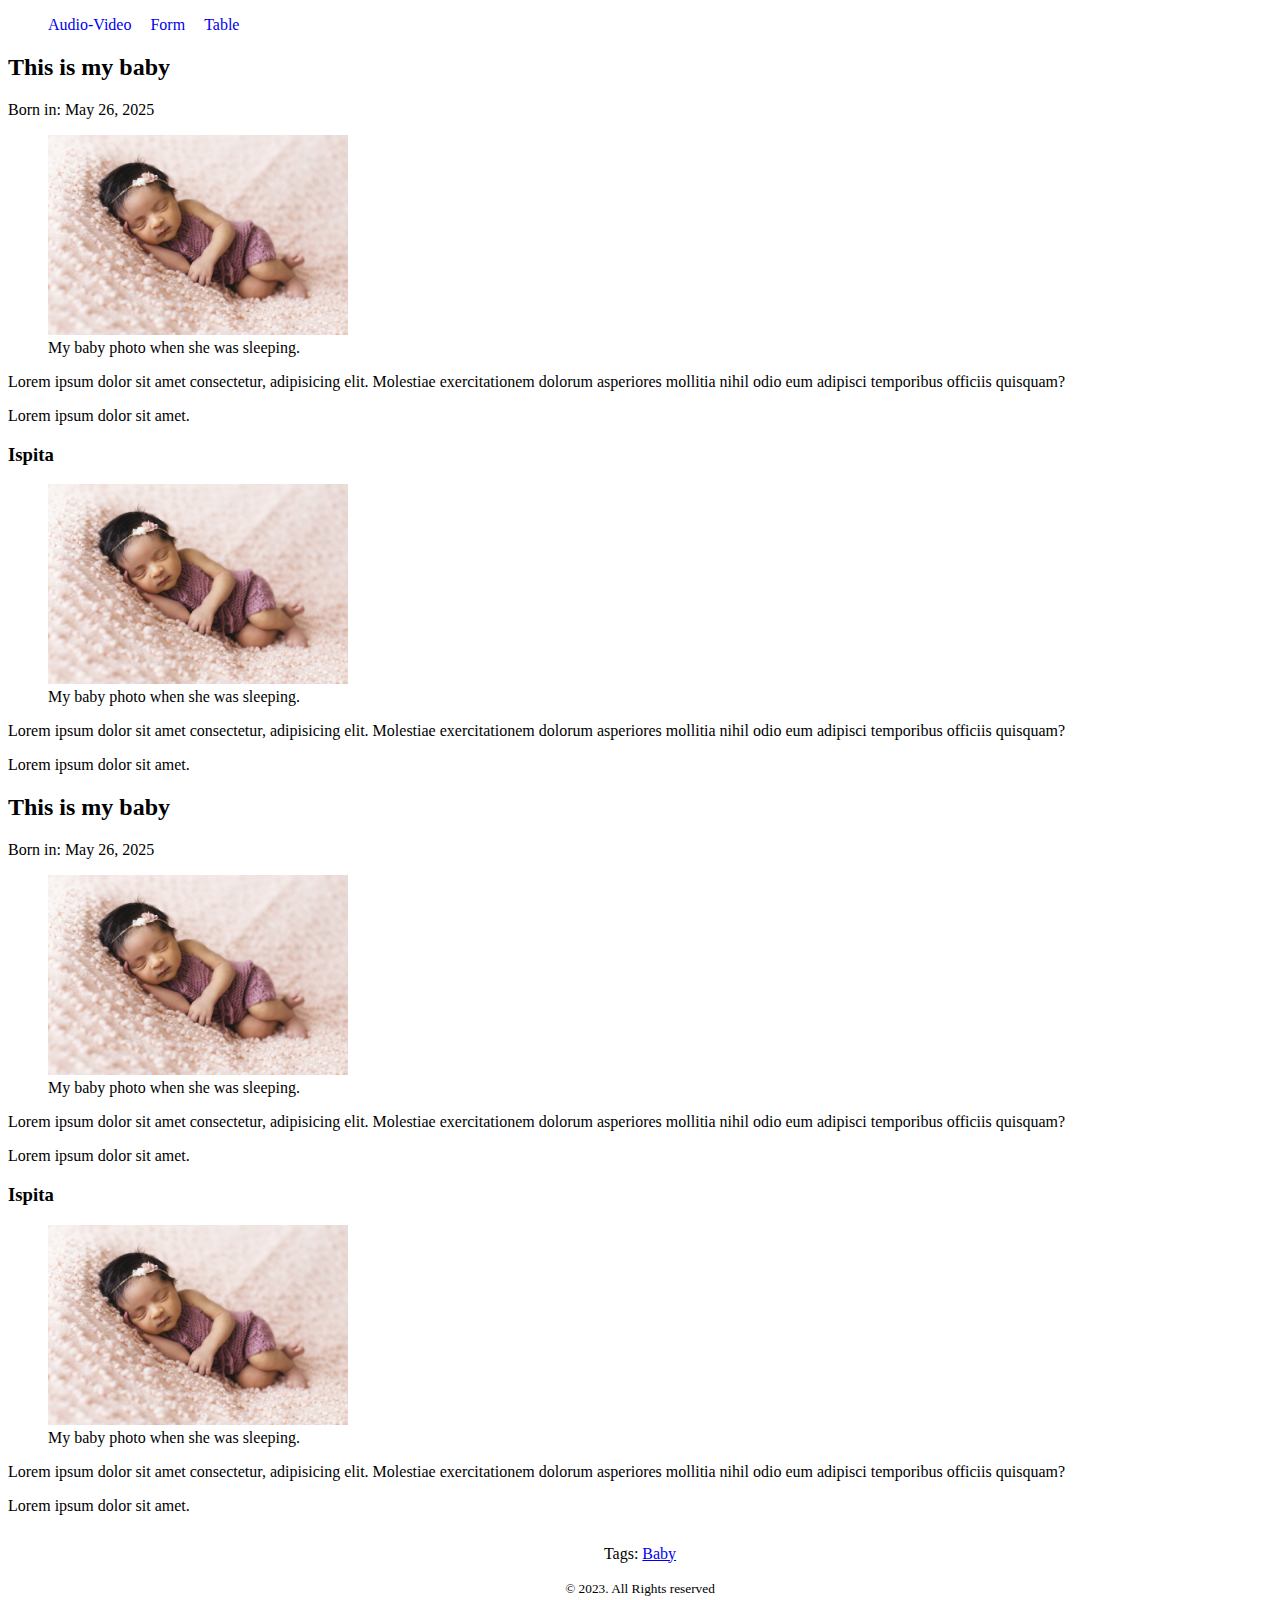
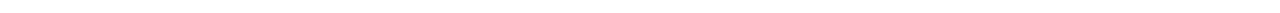
<file: blog.html>
<!DOCTYPE html>
<html lang="en">
<head>
    <meta charset="UTF-8">
    <meta name="viewport" content="width=device-width, initial-scale=1.0">
    <title>Blogs</title>
    <link rel="stylesheet" href="blog.css">
</head>
<body>
    <header>
        <nav>
            <ul>
                <li><a href="index.html">Audio-Video</a></li>
                <li><a href="form.html">Form</a></li>
                <li><a href="table.html">Table</a></li>
            </ul>
        </nav>

    </header>
    <main>
        <article>
            <header>
                <h2>This is my baby</h2>
                <p>Born in: <time datetime="2025-05-26">May 26, 2025</time></p>
            </header>
            <figure>
                <img src="Image/Sleepingbaby.jpg" alt="">
                <figcaption>My baby photo when she was sleeping.</figcaption>
            </figure>
            <section>
                <p>Lorem ipsum dolor sit amet consectetur, adipisicing elit. Molestiae exercitationem dolorum asperiores mollitia nihil odio eum adipisci temporibus officiis quisquam?</p>
                <p>Lorem ipsum dolor sit amet.</p>
            </section>
            <section>
                <h3>Ispita</h3>
                <figure>
                    <img src="Image/Sleepingbaby.jpg" alt="">
                    <figcaption>My baby photo when she was sleeping.</figcaption>
                </figure>
                <section>
                    <p>Lorem ipsum dolor sit amet consectetur, adipisicing elit. Molestiae exercitationem dolorum asperiores mollitia nihil odio eum adipisci temporibus officiis quisquam?</p>
                    <p>Lorem ipsum dolor sit amet.</p>
                </section>
            </section>
        </article>
        <article>
            <header>
                <h2>This is my baby</h2>
                <p>Born in: <time datetime="2025-05-26">May 26, 2025</time></p>
            </header>
            <figure>
                <img src="Image/Sleepingbaby.jpg" alt="">
                <figcaption>My baby photo when she was sleeping.</figcaption>
            </figure>
            <section>
                <p>Lorem ipsum dolor sit amet consectetur, adipisicing elit. Molestiae exercitationem dolorum asperiores mollitia nihil odio eum adipisci temporibus officiis quisquam?</p>
                <p>Lorem ipsum dolor sit amet.</p>
            </section>
            <section>
                <h3>Ispita</h3>
                <figure>
                    <img src="Image/Sleepingbaby.jpg" alt="">
                    <figcaption>My baby photo when she was sleeping.</figcaption>
                </figure>
                <section>
                    <p>Lorem ipsum dolor sit amet consectetur, adipisicing elit. Molestiae exercitationem dolorum asperiores mollitia nihil odio eum adipisci temporibus officiis quisquam?</p>
                    <p>Lorem ipsum dolor sit amet.</p>
                </section>
            </section>
        </article>
    </main>
    <footer>
        <p>Tags: <a href="Image/Sleepingbaby.jpg">Baby</a></p>
        <p><small> &copy; 2023. All Rights reserved</small></p>

    </footer>
</body>
</html>
</file>
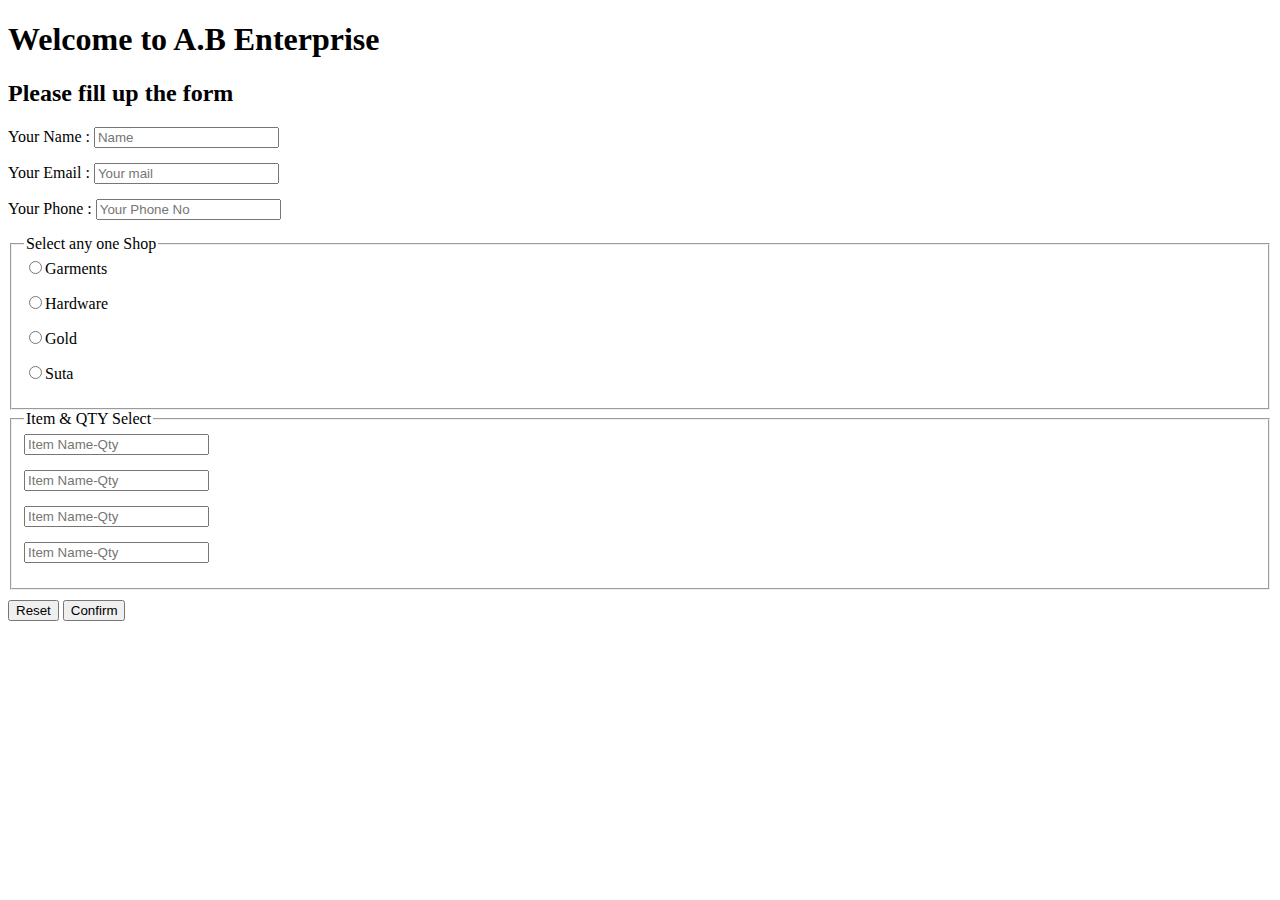
<file: form.html>
<!DOCTYPE html>
<html lang="en">
<head>
    <meta charset="UTF-8">
    <meta name="viewport" content="width=device-width, initial-scale=1.0">
    <title>Form</title>
    <link rel="stylesheet" href="form.css">
</head>
<body>
    <header>
        <h1>Welcome to A.B Enterprise</h1>
    </header>
    <section>
        <h2>Please fill up the form</h2>
        <form>
            <label for="name">Your Name :
                <input type="text" id="name" placeholder="Name">
            </label>
            <label for="mail">Your Email :
                <input type="text" id="email" placeholder="Your mail">
            </label>
            <label for="phone">Your Phone :
                <input type="text" id="phone" placeholder="Your Phone No">
            </label>
            <fieldset>
                <legend>Select any one Shop</legend>
                <label for="Garments">
                    <input type="radio" name="Garments" id="Garments">Garments
                </label>
                <label for="Hardware">
                    <input type="radio" name="Hardware" id="Hardware">Hardware
                </label>
                <label for="Gold">
                    <input type="radio" name="Gold" id="Gold">Gold
                </label>
                <label for="Suta">
                    <input type="radio" name="Suta" id="Suta">Suta
                </label>
            </fieldset>
            <fieldset>
                <legend>Item & QTY Select</legend>
                    <label for="item">
                        <input type="text" placeholder="Item Name-Qty">
                    </label>
                    <label for="item">
                        <input type="text" placeholder="Item Name-Qty">
                    </label>
                   <label for="item">
                    <input type="text" placeholder="Item Name-Qty">
                   </label>
                    <label for="item">
                        <input type="text" placeholder="Item Name-Qty">
                    </label>                
            </fieldset>
        <div id="place-order">
            <input type="reset" value="Reset">
            <input type="submit" value="Confirm">
        </div>
        </form>
    </section>
    
</body>
</html>
</file>
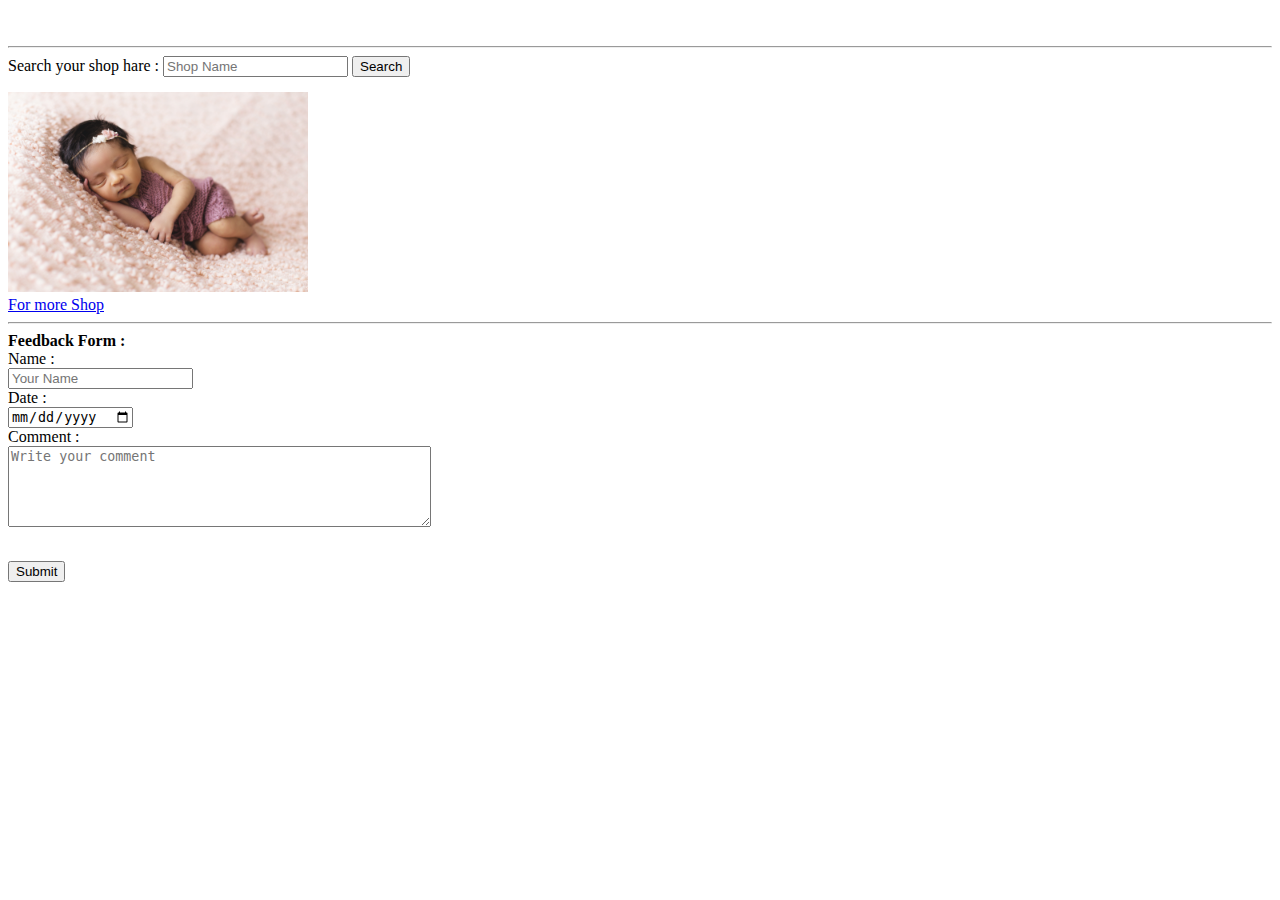
<file: task-1.html>
<!DOCTYPE html>
<html lang="en">
<head>
    <meta charset="UTF-8">
    <meta name="viewport" content="width=device-width, initial-scale=1.0">
    <title>Practice Task-1</title>
    <link rel="stylesheet" href="Styles/task1.css">
</head>
<body>
  <div>
    <section class="Search">
        <hr>
        <form action="">Search your shop hare :
            <label for="Search">
                <input type="text" placeholder="Shop Name">
                <button type="button">Search</button>
            </label> <br>
            <img src="Image/Sleepingbaby.jpg" alt="Shop">
        </form>        
        <a href="task-2.html">For more Shop</a>
        <hr>
    </section>
  </div>
    <section>
        <h4>Feedback Form :</h4>
        <form action="">Name :
            <br>
            <label for="Name">
                <input type="text" id="Name" placeholder="Your Name">
            </label>
        </form>
        
        <form action="">Date :
            <br>
            <label for="Date">
                <input type="date" name="date" id="date">
            </label>
        </form>
        
        <form action="">Comment : 
            <br>
            <textarea name="Comment" id="" cols="50" rows="5" placeholder="Write your comment"></textarea>
        </form>

    </section>
    <div>
        <input type="button" value="Submit">
    </div>
</body>
</html>
</file>
<file: blog.css>
nav > ul > li{
    display: inline;
    margin-right: 15px;
}
nav li > a{ 
    text-decoration: none;
}
footer{
    margin-top: 30px;
    text-align: center;
}
img{
    width: auto;
    height: 200px;
}
</file>
<file: form.css>
label{
    display: block;
    margin-bottom: 15px;
}
#place-order{
    margin-top: 10px;
}
</file>
<file: Styles/task1.css>
img{
    width: auto;
    height: 200px;
    padding-top: 15px;
}
a{
    margin-top: 300px;
}
div{
    padding-top: 30px;
}
h4{
    margin-block: 0;
}
hr{
    display: block;
}
.search{
    display: flex;
    flex-direction: column;
}
</file>
